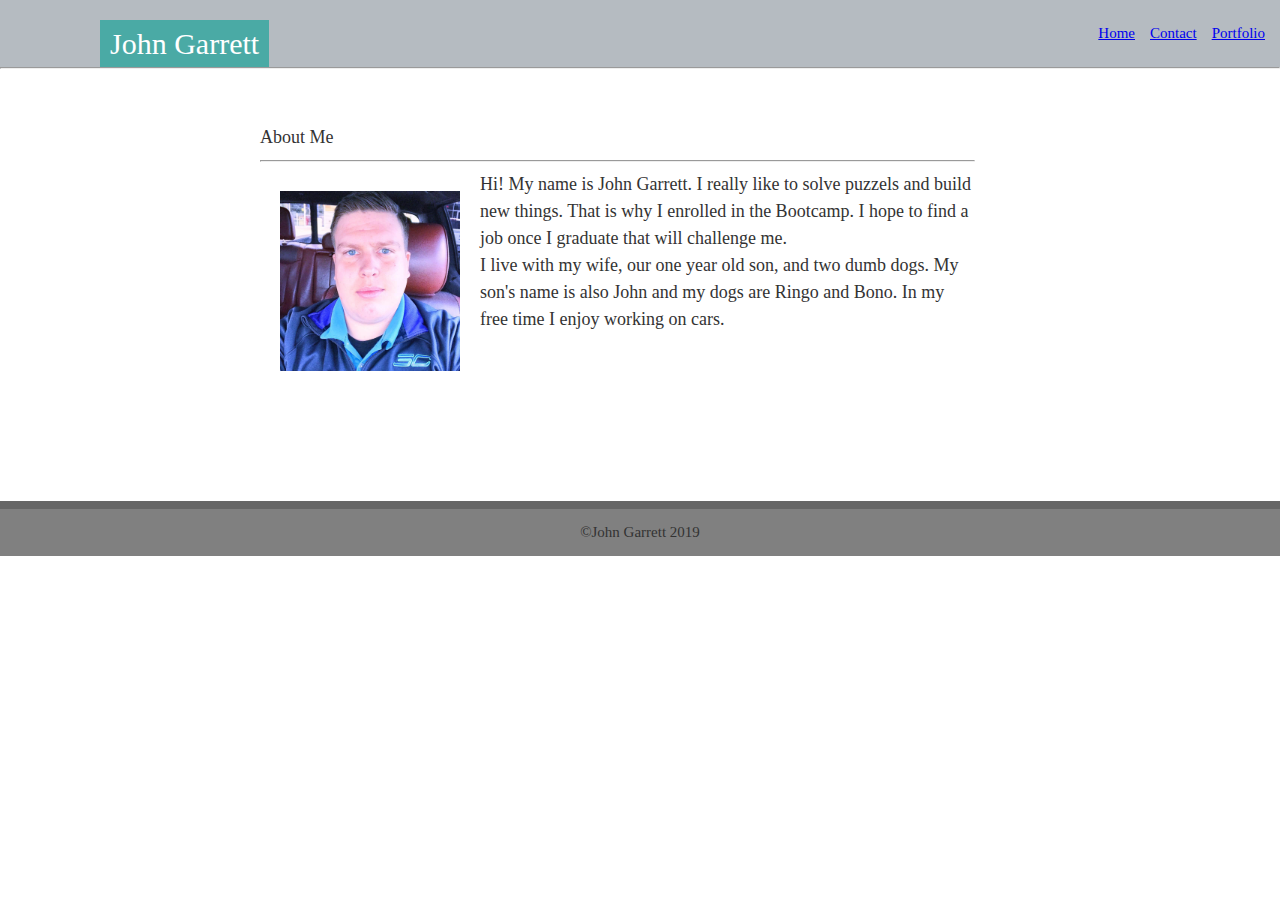
<file: index.html>
<!DOCTYPE html>
<html lang="en-us">
    <head>
        
        <meta charset="UTF-8">  
        <link rel="stylesheet" type="text/css" href="assets/css/reset.css">
        <link rel="stylesheet" type="text/css" href="assets/css/style.css">

        <title>John Garrett's Portfolio</title>       
       
    </head>

    <body>

        <header>
            <div class="box">John Garrett</div>              

                <!--Nav bar-->

            <a class="nav-link" href="portfolio.html">Portfolio<span class="sr-only"></span></a>
            <a class="nav-link" href="contact.html">Contact<span class="sr-only"></span></a>   
            <a class="nav-link" href="index.html">Home<span class="sr-only"></span></a>    
                <hr width="100%">

        </header>

        <!-- My Bio -->

        <div class="container">
            <section id="bioInfo">  
                <h2>About Me</h2>
                            <hr width="100%">


                <!-- My Picture -->                
                <img id="bioImage" src="assets/images/john.png" alt="John">
                
                <!-- About me section --> 

                <p> 
                    Hi! My name is John Garrett. I really like to solve puzzels and build new things. That is why I enrolled in the Bootcamp. I 
                    hope to find a job once I graduate that will challenge me. 
                </p>
                <p>
                    I live with my wife, our one year old son, and two dumb dogs. My son's name is also John and my dogs are Ringo and Bono. 
                    In my free time I enjoy working on cars.
                </p>                                  
            </section>  
        </div>  

        <footer class="footer">           
            <p><code>&copy;John Garrett 2019</code></p>
        </footer>

    </body>
</html>

<!-- Still need to add image links, and to buttons for when a user hovers their cursor over them.-->
</file>
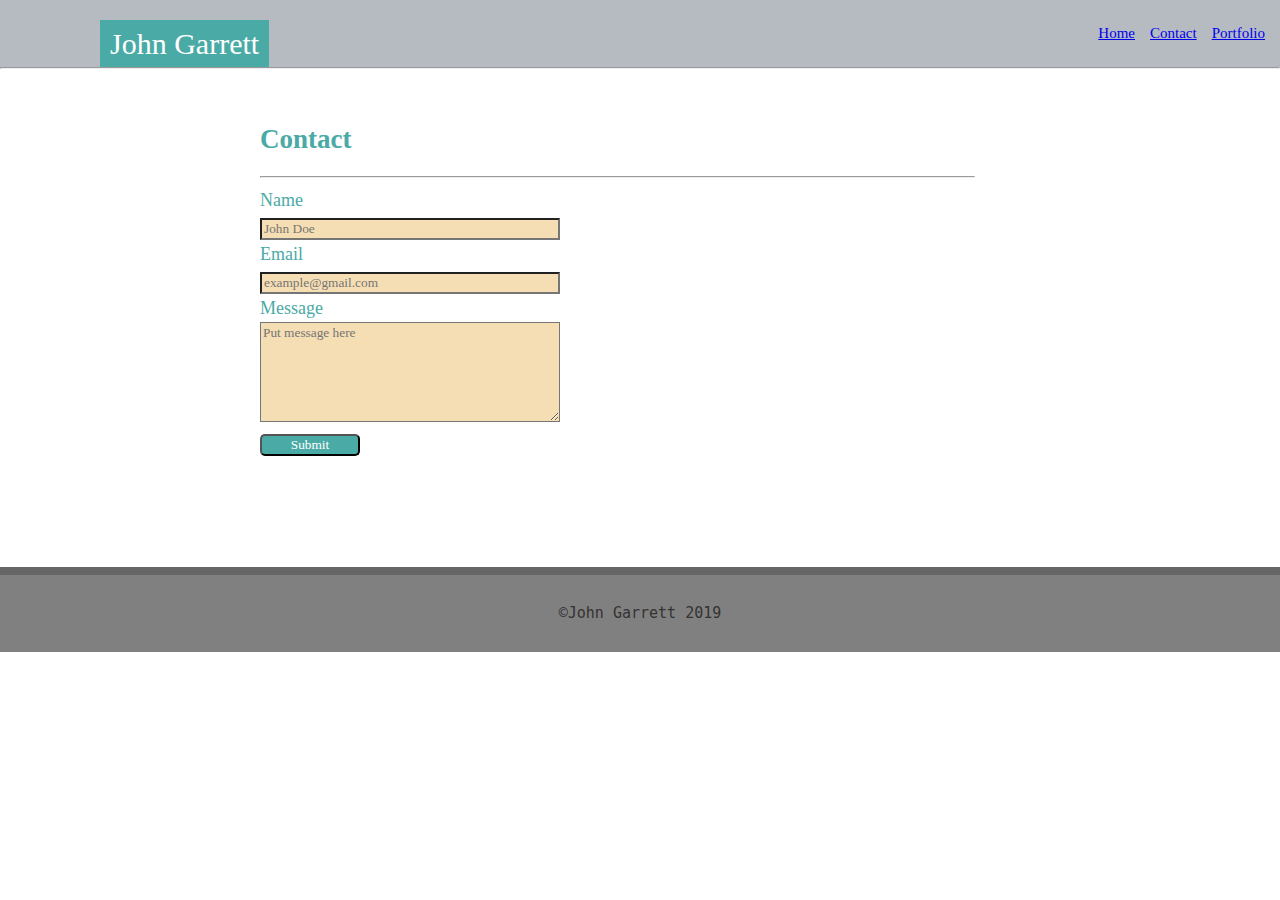
<file: contact.html>
<!DOCTYPE html>
<html lang="en-us">
    <head>
        <meta charset="UTF-8">  

        <!--my custom stylesheet-->
        <link rel="stylesheet" type="text/css" href="assets/css/style.css">

        <title>John Garrett's Portfolio</title>       
       
    </head>

    <body>        
        <header>
            <div class="box">John Garrett</div>              

                <!--Nav bar-->

            <a class="nav-link" href="portfolio.html">Portfolio<span class="sr-only"></span></a>
            <a class="nav-link" href="contact.html">Contact<span class="sr-only"></span></a>   
            <a class="nav-link" href="index.html">Home<span class="sr-only"></span></a>            
            <hr width="100%">
        </header>

        <!-- Contact From -->
        
        <div class="container">
            <section id="contactInfo">  
                <h2>Contact</h2>
                <hr width="100%"> 
                <form>
                    <label>Name</label><br><input type="text" id="name" placeholder="John Doe"><br>
                    <label>Email</label><br><input type="text" id="email" placeholder="example@gmail.com"><br>
                    <label>Message</label><br><textarea id="customMessage" placeholder="Put message here"></textarea><br>
                    <input type="button" id="btnSubmit" class="mybutton" value="Submit" onclick="">
                </form>       
                                  
            </section>  
        </div>  
        <footer class="footer">           
            <p><code>&copy;John Garrett 2019</code></p>
        </footer>
    </body>
</html>

<!-- Still need to add image links, and to buttons for when a user hovers their cursor over them.-->
</file>
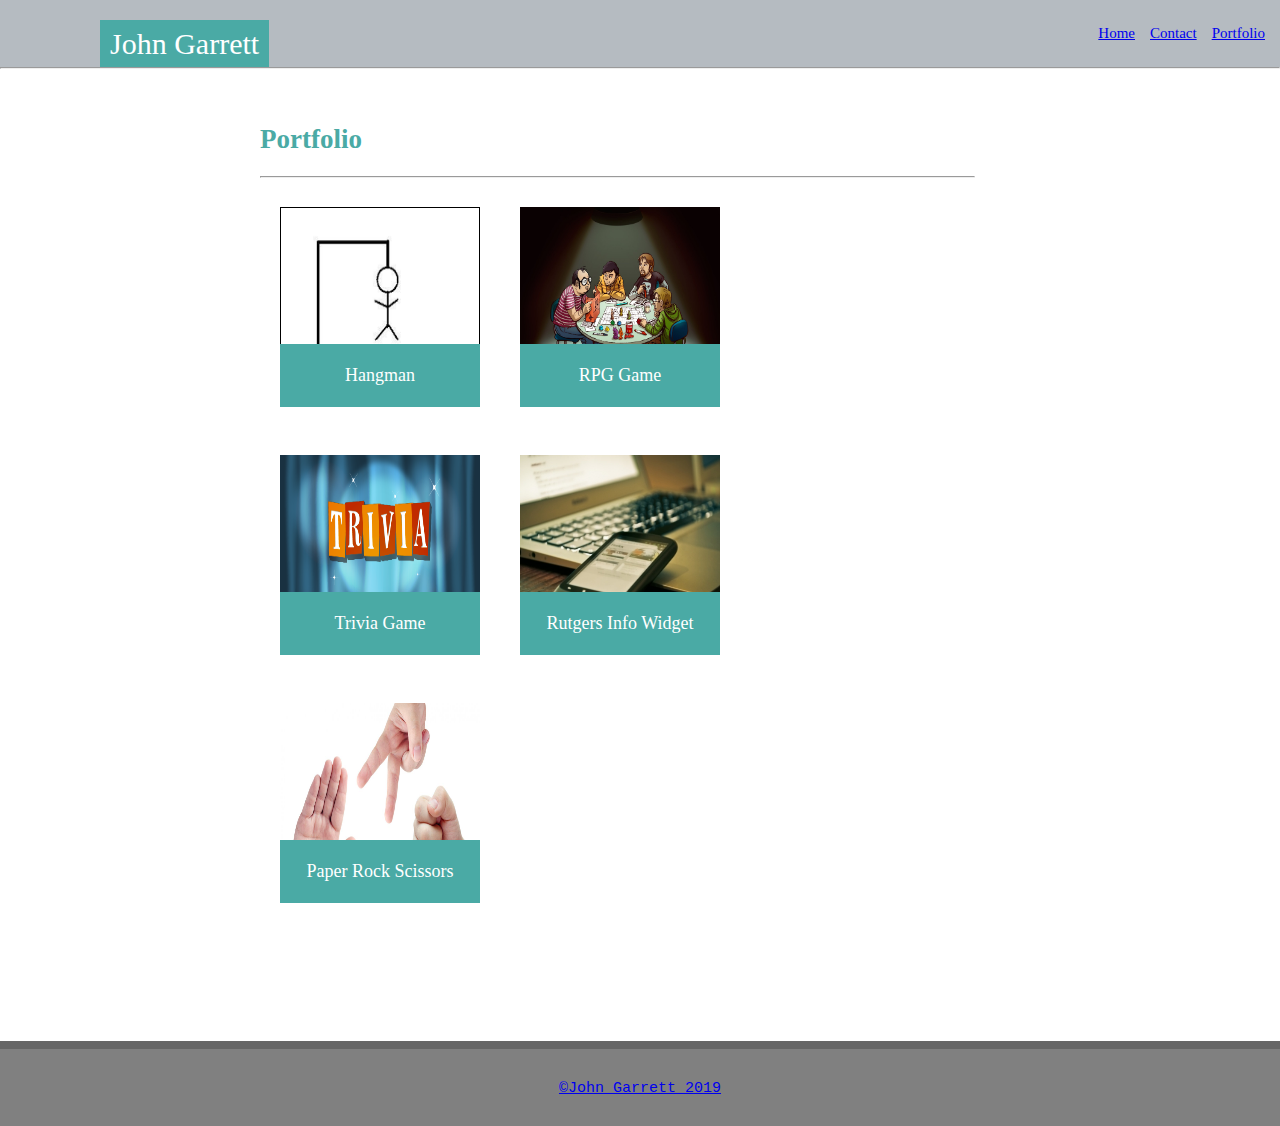
<file: portfolio.html>
<!DOCTYPE html>
<html lang="en-us">
    <head>
        <meta charset="UTF-8">  
        
        <!--my  stylesheet-->
        <link rel="stylesheet" type="text/css" href="assets/css/style.css">

        <title>John Garrett's Portfolio</title>       
       
    </head>

    <body>        
        <header>
            <div class="box">John Garrett</div>              

                <!--Nav bar-->

            
            <a class="nav-link" href="portfolio.html">Portfolio<span class="sr-only"></span></a>
            <a class="nav-link" href="contact.html">Contact<span class="sr-only"></span></a>   
            <a class="nav-link" href="index.html">Home<span class="sr-only"></span></a>         
            <hr width="100%">
        </header>

        <!-- Portfolio -->

        <div class="container">
            <section id="portfo">  
                <h2>Portfolio</h2>
                <hr width="100%"> 

                <!-- Hangman pic -->

                <div class="parent-div">
                    <a href="https://jhgarrett.github.io/Word-Guess-Game/">
                    <img id="hangman" src="assets/images/hangman.png" alt="Hangman">
                    <div class="childBox"> 
                        <p>Hangman</p>                    
                    </div>
                </div>

                <!-- RPG Game pic -->

                <div class="parent-div">
                    <img id="rpg" src="assets/images/rpg.jpg" alt="rpg">
                    <div class="childBox"> 
                        <p>RPG Game</p>                    
                    </div>
                </div>

                <!-- Trivia pic -->

                <div class="parent-div">
                <img id="trivia" src="assets/images/trivia.png" alt="trivia">
                    <div class="childBox"> 
                        <p>Trivia Game</p>                    
                    </div>
                </div>

                <!-- Widget pic -->

                <div class="parent-div">
                <img id="widget" src="assets/images/widget.jpg" alt="widget">
                    <div class="childBox"> 
                        <p>Rutgers Info Widget</p>                    
                    </div>
                </div>

                <!-- Rock Paper Scissors pic -->

                <div class="parent-div">
                <img id="rpsGame" src="assets/images/rockPaperScissors.jpg" alt="RPSgame">   
                    <div class="childBox"> 
                        <p>Paper Rock Scissors</p>                    
                    </div>
                </div>            
            </section>  
        </div>  
        <footer class="footer">           
            <p><code>&copy;John Garrett 2019</code></p>
        </footer>
    </body>
</html>

<!-- Still need to add image links, and to buttons for when a user hovers their cursor over them.-->
</file>
<file: assets/css/style.css>
/*
======================================
Custom Styles
======================================
*/

/*
======================================
Index page
======================================
*/

* {
    box-sizing: border-box;   
  }

body{
    padding: 0;
    margin: 0;
    font-family: Georgia, "Times New Roman", Times, serif; 
    color: #333;
    background: url(https://s3-us-west-2.amazonaws.com/s.cdpn.io/652/confectionary.png);
    font-size: 18px;
    line-height: 150%;
    
}

header{    
    padding-top: 20px;
    margin: 0;
    margin-bottom: 20px;
    font-size: 30px;
    background-color: #2345;
    text-align: left;
    /*border-bottom: 30px solid #2345;*/
}

.nav-link {       
    float: right;       
    margin-right: 15px;    
    font-size: 15px;
}
.nav-link:hover{
    color: red;
}

.box{
    background: #4aaaa5;  
    color: white;  
    max-width: 250px;  
    margin-left: 100px;  
    padding: 10px;
    float: left;
}

.container{   
    width: 1050px;    
    height: 100%;
}

#bioInfo,
#bioImage {
  float: left;
  background-color: white;
  padding: 10px;
}

#bioInfo {
  width: 70%;  
  margin: 25px auto 100px 250px;
}

#bioImage {
  width: 200px;
  height: 200px;
  margin: 10px;  
}

footer {
    padding: 10px;
    clear: both;
    margin-top: 20px;   
    text-align: center;
    font-size: smaller;
    background: grey;
    border-top: 8px solid #666666;
  }

/*
======================================
Contact Page
======================================
*/

#contactInfo{
    color: #4aaaa5;
    width: 70%;  
    margin: 25px auto 100px 250px;
    background: url(https://s3-us-west-2.amazonaws.com/s.cdpn.io/652/confectionary.png);
    padding: 10px;
}

label{
    width: 200px;
    display: inline-block;
    font-family: Georgia, "Times New Roman", Times, serif;
}

input{
    width: 300px;
    font-family: Georgia, "Times New Roman", Times, serif;
    background-color: wheat;
}

textarea{
    width: 300px;
    height: 100px;
    font-family: Georgia, "Times New Roman", Times, serif;
    background-color: wheat;
}

textarea:focus, input:focus  {
    background-color: white;
}

.mybutton{
    color: #fff;
    background-color: #4aaaa5;
    border-radius: 5px;
    width: 100px;    
    cursor: pointer;
}

.mybutton:hover{
    background-color: #b200ff;
    box-shadow: 0 8px 16px 0 rgba(0,0,0,0.2), 0 6px 20px 0 rgba(0,0,0,0.19);
}

/*
======================================
Portfolio Page
======================================
*/

#portfo{
    color: #4aaaa5;
    width: 70%;      
    margin: 25px auto 100px 250px;
    background: url(https://s3-us-west-2.amazonaws.com/s.cdpn.io/652/confectionary.png);
    padding: 10px;   
    overflow:visible;    
    overflow-y: hidden; 
}

img{
    width: 200px;
    height: 200px;    
    margin: 20px;
}

#hangman{
    border: 1px solid black;
}

.parent-div {
    position: relative;
    float: left;
}

.childBox{
    position: absolute;    
    background-color: #4aaaa5;
    color: white;
    padding: 0;    
    z-index: 1;
    left: 20px;
    top: 157px;
    right: 20px;
    text-align: center;
    
}

/*Still need to add image links, and to buttons for when a user hovers their cursor over them */
</file>
